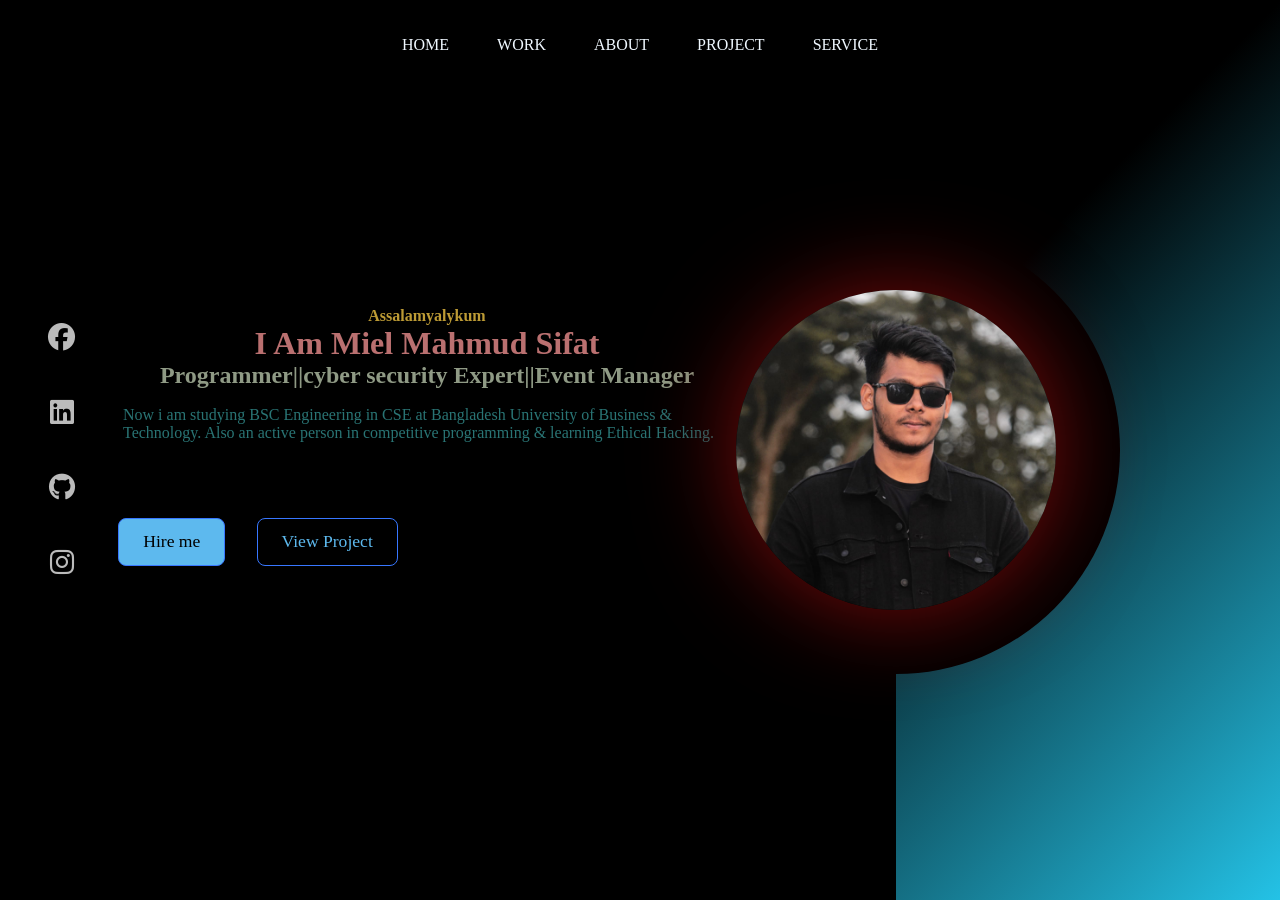
<file: index.html>
<!DOCTYPE html>
<html lang="en">
<head>
    <meta charset="UTF-8">
    <meta name="viewport" content="width=device-width, initial-scale=1.0">
    <title>MD: Miel Mahmud Sifat</title>
    <link rel="stylesheet" href="miel.css">
    <link rel="stylesheet" href="https://cdnjs.cloudflare.com/ajax/libs/font-awesome/6.4.2/css/all.min.css">
</head>
<body>
    <div class="protfolio-conteiner">

<ul class="navlist">
    <li><a href="#">Home</a></li>
    <li><a href="#">Work</a></li>
    <li><a href="#">About</a></li>
    <li><a href="#">Project</a></li>
    <li><a href="#">Service</a></li>
</ul>
   <div class="left-container">
<div class="icons">
    <a href="https://www.facebook.com/mielmsifat"><i class="fa-brands fa-facebook"></i></a>
    <a href="www.linkedin.com/in/md-miel-mahmud-sifat-a64685286"><i class="fa-brands fa-linkedin"></i></a>
    <a href="https://github.com/miel2793"><i class="fa-brands fa-github"></i></a>
    <a href="https://www.instagram.com/_miel_kala_/"><i class="fa-brands fa-instagram"></i></a>
    
    
</div>
<div class="content">
    <h1>Assalamyalykum</h1>
    <h3>I Am Miel Mahmud Sifat</h3>
    <h2>Programmer||cyber security Expert||Event Manager</h2>
    <p>Now i am studying  BSC Engineering in CSE at Bangladesh University of Business & Technology. Also an active person in competitive programming & learning Ethical Hacking.</p>
<div class="btn-container">
    <button>Hire me</button>
    <button>View Project</button>
</div>
</div>
   </div>
   <div class="right-container"></div>
   <div class="design">
    <div class="circle"></div>
    <div class="circle"></div>
   </div>

    </div>
</body>
</html>
</file>
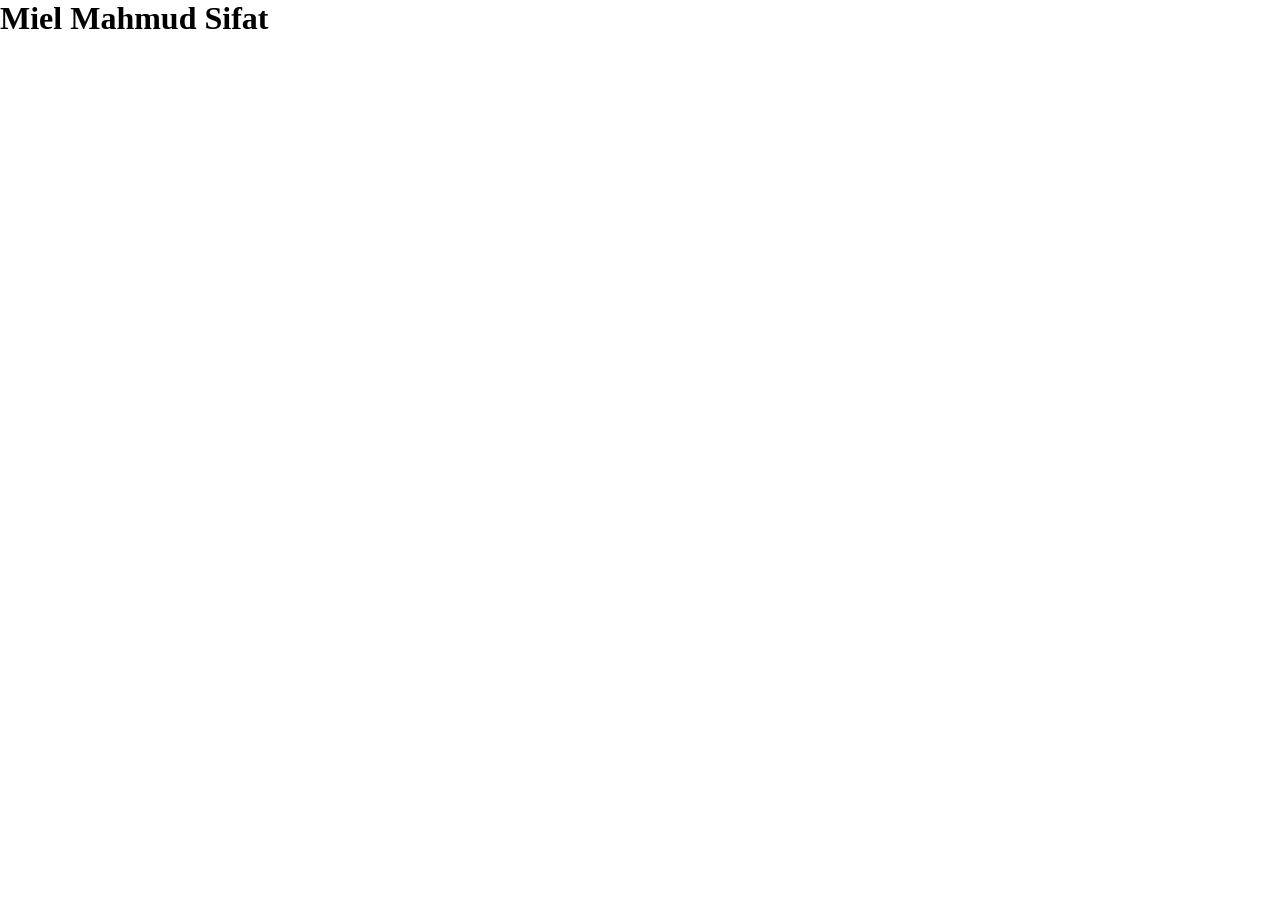
<file: miel.html>
<!DOCTYPE html>
<html lang="en">
<head>
    <meta charset="UTF-8">
    <meta name="viewport" content="width=device-width, initial-scale=1.0">
    <title>Miel</title>
    <link rel="stylesheet" href="miel.css">
</head>
<body>
    <h1>Miel Mahmud Sifat</h1>
    
</body>
</html>
</file>
<file: miel.css>
*{
    margin: 0;
    padding: 0;
    box-sizing: border-box;
    font-family: 'Permanent Marker', cursive;
}
.protfolio-conteiner{
min-height: 100vh;
width: 100%;
display: flex;
}
.navlist{
display: flex;
gap: 3rem;

height: 10vh;
width: 100%;
justify-content: center;
align-items: center;
position: fixed;

}
.navlist li{
    list-style: none;
}
.navlist li a{   
    text-decoration: none;
    text-transform: uppercase;
     font-size: 1rem;
     color: aliceblue;

}
.left-container,.right-container{
    height: 100vh;
    display: flex;
    align-items: center;
}
.left-container{
background: #000000;
width: 70%;
padding-left: 3rem;
}
.right-container{
    background: linear-gradient(-45deg,#24c2e6,#000000 70%);
    width: 30%;

}
.icons .fa-brands{
    color:#bbb;
    font-size: 1.7rem;
}
.icons{
    display: flex;
    flex-direction: column;
    justify-content: center;
    align-items: center;
    gap: 3rem;

}
.content{
    margin-left: 1rem;
}
.content h1{
    display: flex;
    justify-content: space-around;
    
    font-size: 1rem;
    color: #bd9b35;

    
}
.content h3{
    display: flex;
    justify-content: space-around;
    
    font-size: 2rem;
    color: rgb(186, 112, 112);
}
.content h2{
    display: flex;
    justify-content: space-around;
    
    font-size: 1.5rem;
    color: rgb(143, 154, 133);
}
.content p{
    display: flex;
    justify-content:space-around;
    
    font-size: 1rem;
    color: rgb(41, 116, 116);
    max-width: 38rem;
    margin: 1.1rem 2rem 3rem;
    
}
.btn-container button{
    border: .1rem solid #3877ff;
    font-size: 1.1rem;
    padding: .8rem 1.5rem; 
    border-radius: .5rem;
    margin: 0rem;
    cursor: pointer;
    transition: .5s ease;
  

}
button:nth-child(1){
    background: #5db9ee;
    color: #000000;
    margin: 1.7rem ;
}
button:nth-child(2){
    background: transparent;
    color: #5db9ee;


}
button:nth-child(1):hover{
    background: transparent;
     color: #5db9ee;
}
button:nth-child(2):hover{
    background: #5db9ee;
     color: #262525;
}
.icons .fa-brands:hover{
    cursor: pointer;
    background: linear-gradient(#fff,#780448);
    -webkit-background-clip: text;
    -webkit-text-fill-color: transparent;
}
.design .circle{
    aspect-ratio: 1;
    position: absolute;
    border-radius: 50%;
    top: 50%;
    left: 70%;
    transform: translate(-50%,-50%);

}
.circle:nth-child(1){
    background: linear-gradient(90deg, transparent 50%,#000000 50%);
    width: 28rem;
}
.circle:nth-child(2){
  
    width: 20rem;
    background-image: url(image/414465743_385757717202173_9099504361089272635_n.jpg);
    background-size: 100%;
    background-repeat: no-repeat;
    box-shadow: 
    0 0 6rem #810b0b;
}
@media(max-width:768px){


}
</file>
